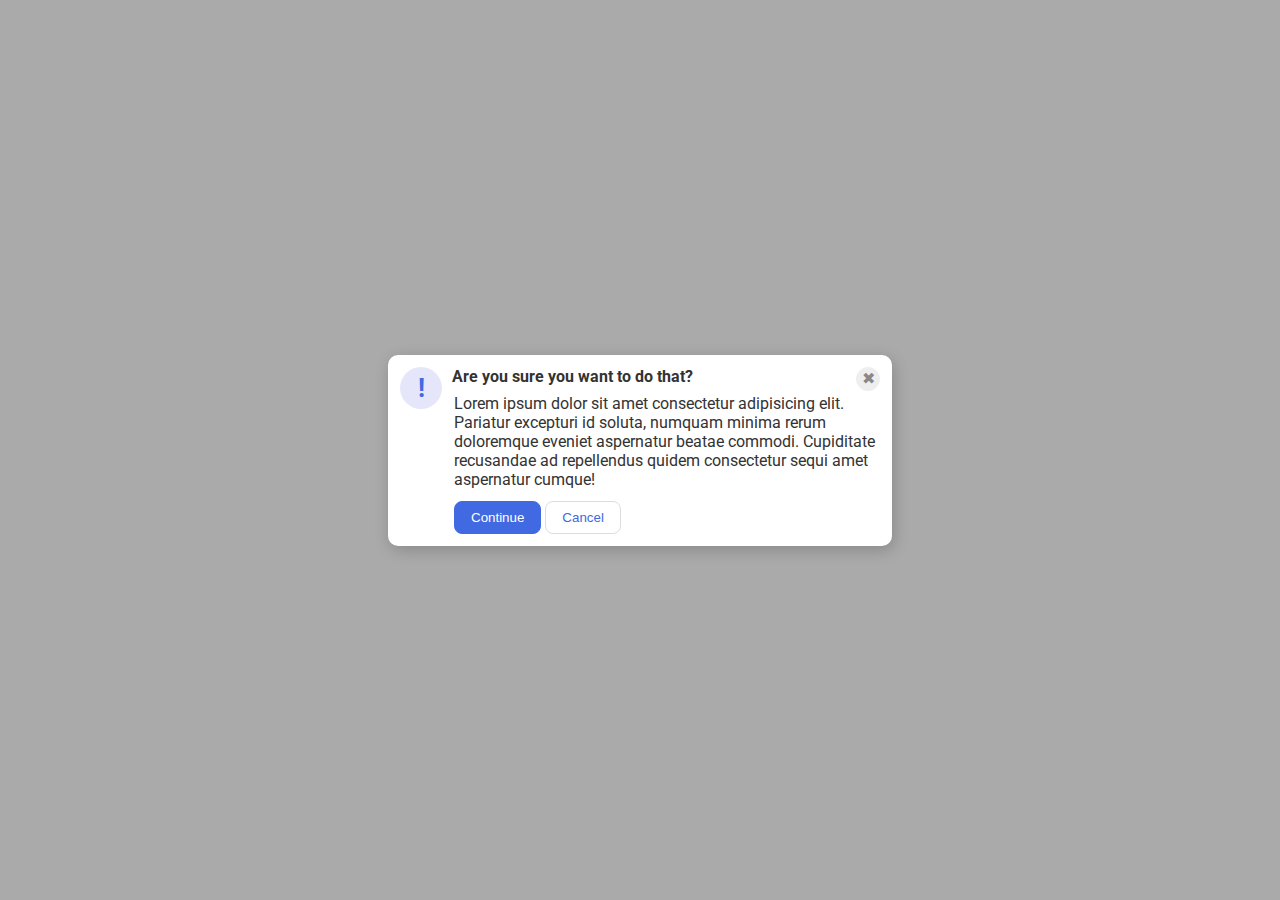
<file: flex/05-flex-modal/index.html>
<!DOCTYPE html>
<html lang="en">
  <head>
    <meta charset="UTF-8">
    <meta http-equiv="X-UA-Compatible" content="IE=edge">
    <meta name="viewport" content="width=device-width, initial-scale=1.0">
    <link rel="stylesheet" href="style.css">
    <title>Modal</title>
  </head>
  <body>
    <div class="modal">

      <div class = "top">
        <div class="icon">!</div>
        <div class="header">Are you sure you want to do that?</div>
        <button class="close-button">✖</button>
      </div>

      <div class="text">Lorem ipsum dolor sit amet consectetur adipisicing elit. Pariatur excepturi id soluta, numquam minima rerum doloremque eveniet aspernatur beatae commodi. Cupiditate recusandae ad repellendus quidem consectetur sequi amet aspernatur cumque!</div>
      <div class = "bot">
        <button class="continue">Continue</button>
        <button class="cancel">Cancel</button>
      </div>
    </div>
  </body>
</html>
</file>
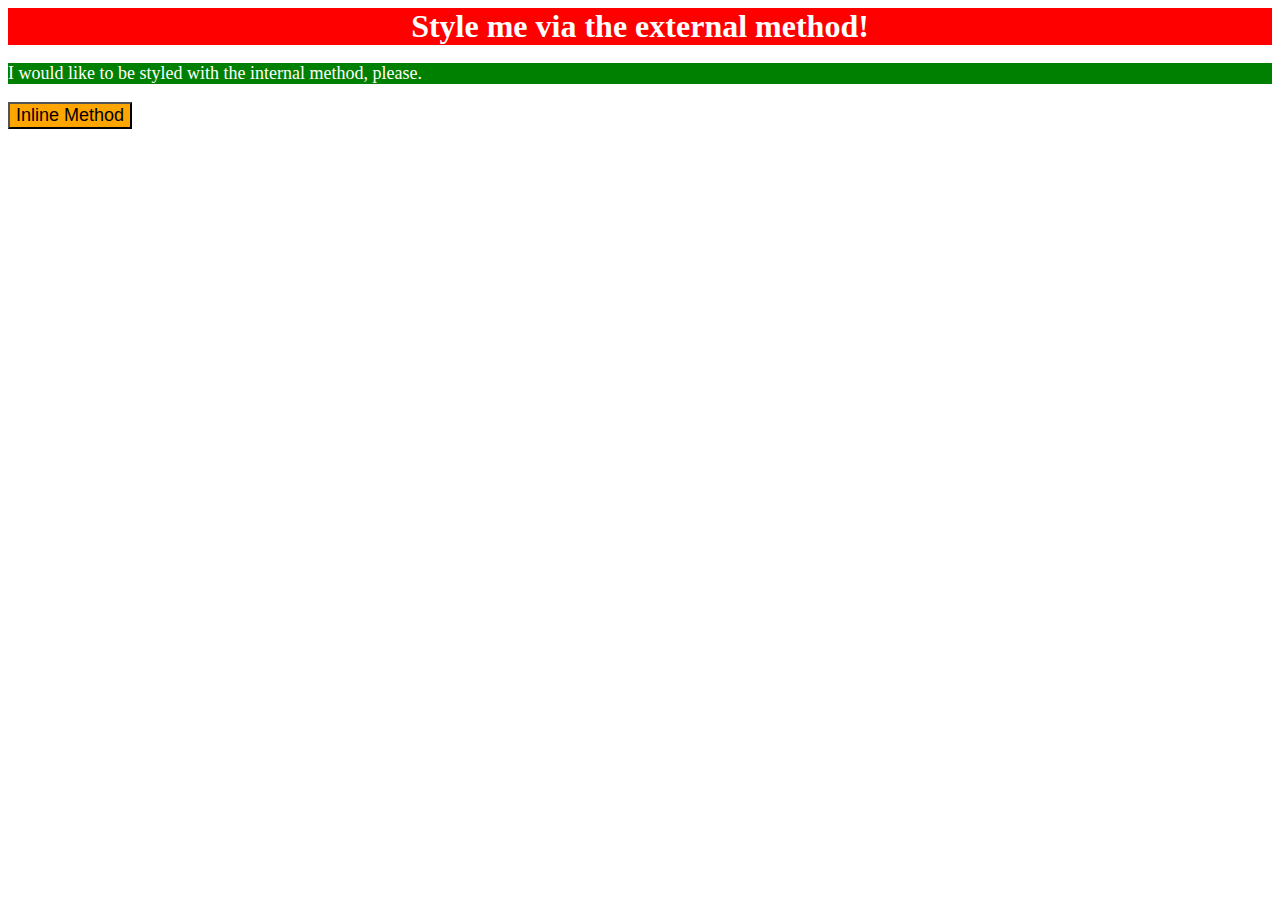
<file: foundations/01-css-methods/index.html>
<!DOCTYPE html>
<html lang="en">
  <head>
    <meta charset="UTF-8">
    <meta http-equiv="X-UA-Compatible" content="IE=edge">
    <meta name="viewport" content="width=device-width, initial-scale=1.0">
    <link rel="stylesheet" href="style.css">
    <title>Methods for Adding CSS</title>

    <style>
      p {
        background-color: green;
        color: white;
        font-size: 18px;
      }
    </style>
  </head>
  <body>
    <div>Style me via the external method!</div>
    <p>I would like to be styled with the internal method, please.</p>
    <button style="background-color: orange; font-size: 18px;">Inline Method</button>
  </body>
</html>
</file>
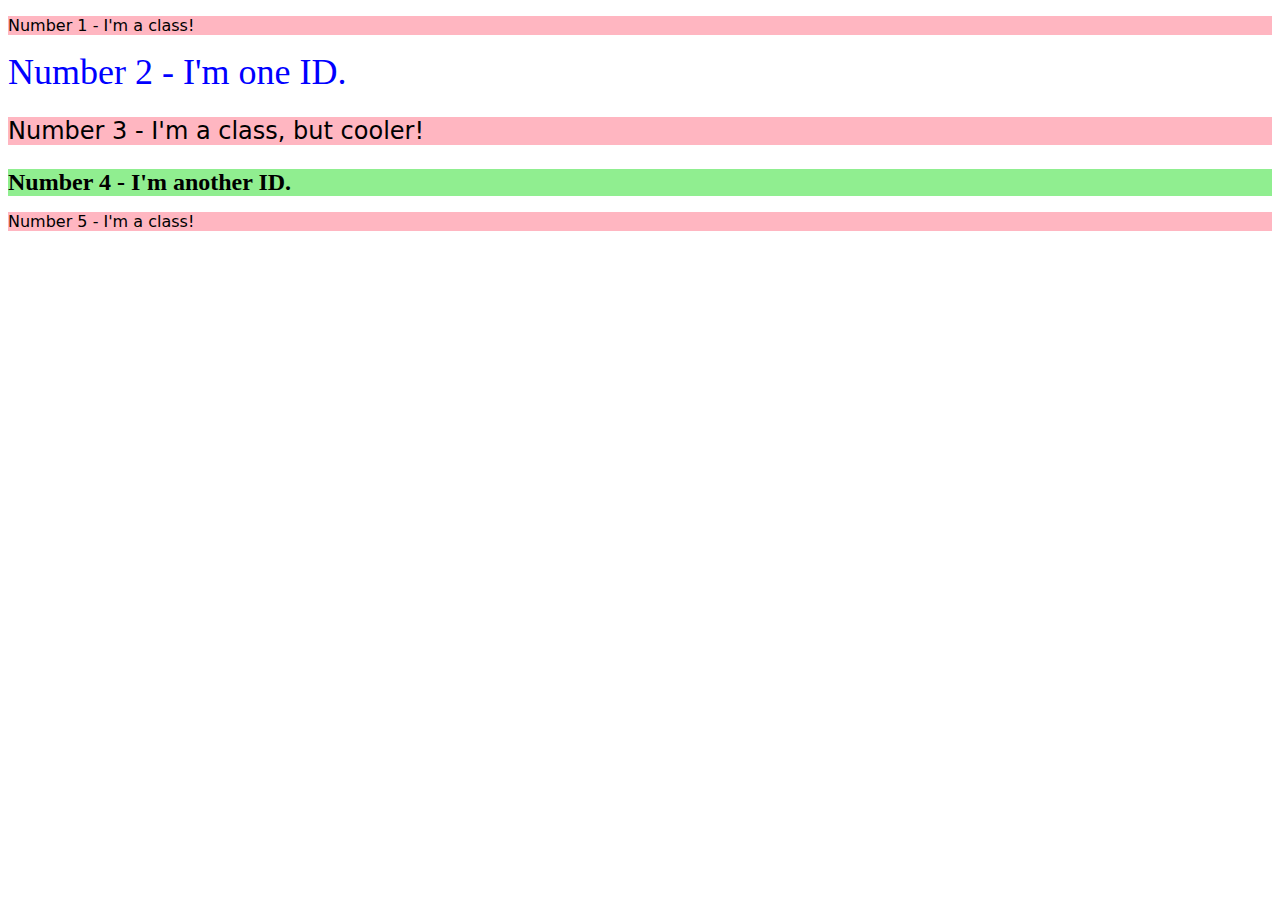
<file: foundations/02-class-id-selectors/index.html>
<!DOCTYPE html>
<html lang="en">
  <head>
    <meta charset="UTF-8">
    <meta http-equiv="X-UA-Compatible" content="IE=edge">
    <meta name="viewport" content="width=device-width, initial-scale=1.0">
    <title>Class and ID Selectors</title>
    <link rel="stylesheet" href="style.css">
  </head>
  <body>
    <p class = "norm">Number 1 - I'm a class!</p>
    <div id="num2">Number 2 - I'm one ID.</div>
    <p class = "norm special">Number 3 - I'm a class, but cooler!</p>
    <div id ="num4">Number 4 - I'm another ID.</div>
    <p class = "norm">Number 5 - I'm a class!</p>
  </body>
</html>
</file>
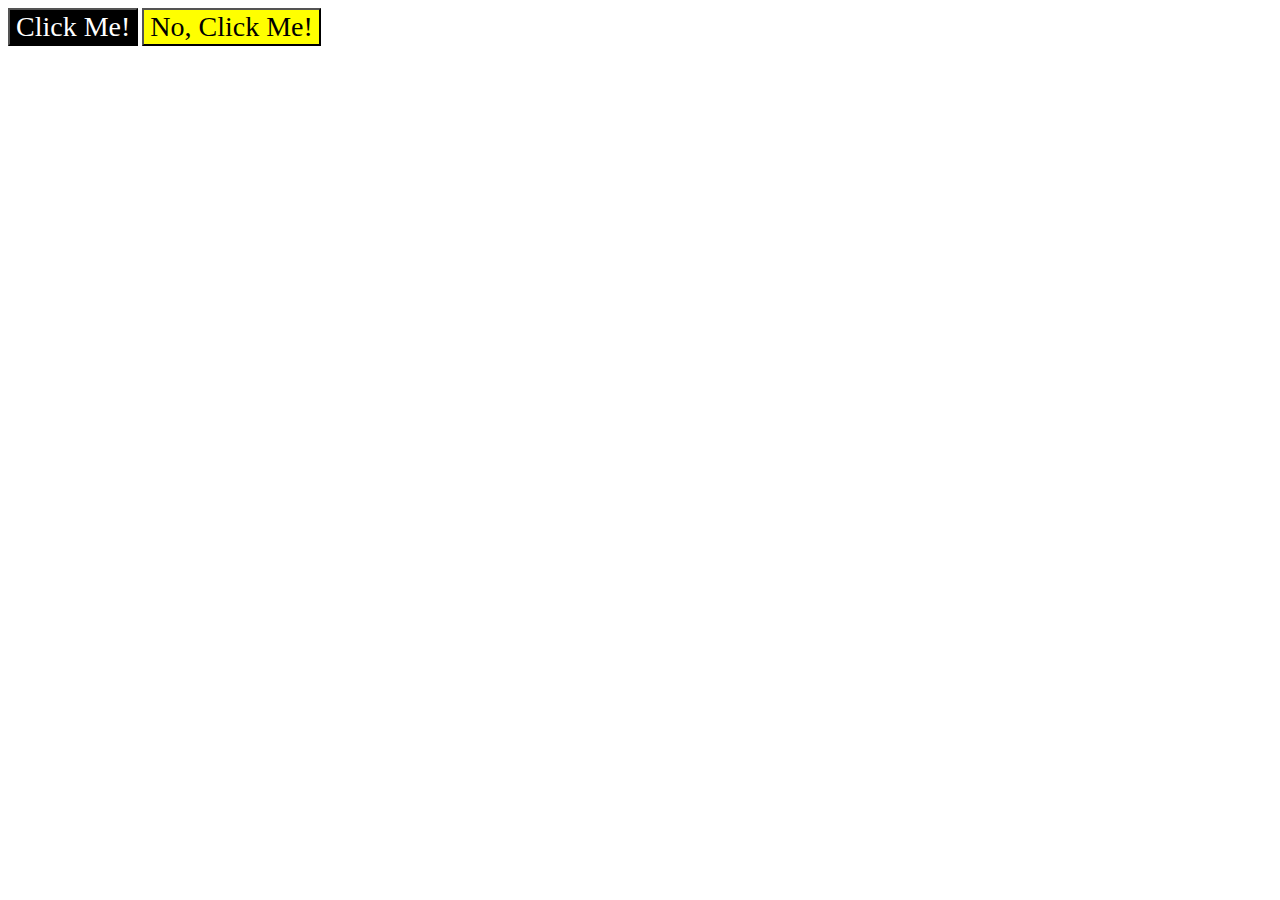
<file: foundations/03-grouping-selectors/index.html>
<!DOCTYPE html>
<html lang="en">
  <head>
    <meta charset="UTF-8">
    <meta http-equiv="X-UA-Compatible" content="IE=edge">
    <meta name="viewport" content="width=device-width, initial-scale=1.0">
    <title>Grouping Selectors</title>
    <link rel="stylesheet" href="style.css">
  </head>
  <body>
    <button class = 'b1'>Click Me!</button>
    <button class = 'b2'>No, Click Me!</button>
  </body>
</html>
</file>
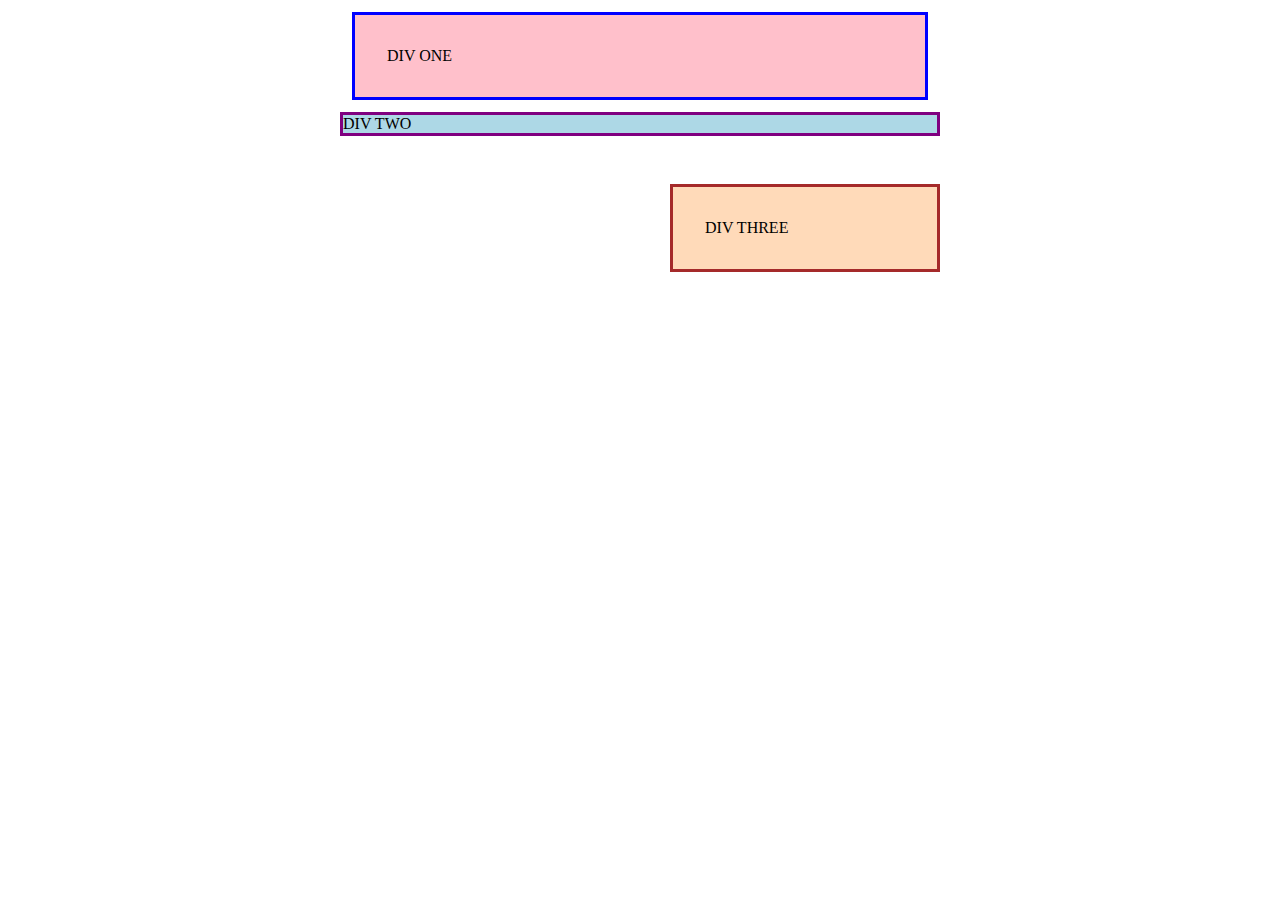
<file: margin-and-padding/01-margin-and-padding-1/index.html>
<!DOCTYPE html>
<html lang="en">
  <head>
    <meta charset="UTF-8">
    <meta http-equiv="X-UA-Compatible" content="IE=edge">
    <meta name="viewport" content="width=device-width, initial-scale=1.0">
    <title>Margin and Padding exercise</title>
    <link rel="stylesheet" href="style.css">
  </head>

  <body>

    <div class="one">
      DIV ONE
    </div>

    <div class="two">
      DIV TWO
    </div>

    <div class="three">
      DIV THREE
    </div>
    
  </body>

</html>
</file>
<file: flex/05-flex-modal/style.css>
@import url('https://fonts.googleapis.com/css2?family=Roboto:wght@400;700&display=swap');

html, body {
  height: 100%;
}

body {
  font-family: Roboto, sans-serif;
  margin: 0;
  background: #aaa;
  color: #333;
  /* I'll give you this one for free lol */
  display: flex;
  align-items: center;
  justify-content: center;
}

.modal {
  background: white;
  width: 480px;
  border-radius: 10px;
  box-shadow: 2px 4px 16px rgba(0,0,0,.2);
  padding: 12px;
}

.top {
  display: flex;
  align-items: top;
  margin-bottom: -15px;
}
.header {
  font-weight: bold;
  width:auto;
  margin-right: auto;
}

.text {
  display: flex;
  justify-self: right;
  margin-left: 54px;
}

.icon {
  color: royalblue;
  font-size: 26px;
  font-weight: 700;
  background: lavender;
  width: 42px;
  height: 42px;
  border-radius: 50%;
  display: flex;
  align-items: center;
  justify-content: center;
  flex-shrink: 0;
  margin-right: 10px;
}

.close-button {
  background: #eee;
  border-radius: 50%;
  color: #888;
  font-weight: 400;
  font-size: 16px;
  height: 24px;
  width: 24px;
  display: flex;
  align-items: center;
  justify-content: center;
  border: 1px solid #eee;
  padding: 0;
  flex-shrink: 0;
}

.bot {
  margin-top: 12px;
  margin-left: 54px;
}

button {
  cursor: pointer;
  padding: 8px 16px;
  border-radius: 8px;
}

button.continue {
  background: royalblue;
  border: 1px solid royalblue;
  color: white;
}

button.cancel {
  background: white;
  border: 1px solid #ddd;
  color: royalblue;
}
</file>
<file: foundations/01-css-methods/style.css>
div {
    background-color: red;
    color:white;
    font-size: 32px;
    text-align: center;
    font-weight: bold;
}
</file>
<file: foundations/02-class-id-selectors/style.css>
.norm {
    background-color: lightpink;
    font-family: Verdana, 'DejaVu Sans', sans-serif;
}

.special {
    font-size: 24px;
}

#num2 {
    color:blue;
    font-size: 36px;
}

#num4 {
    background-color: lightgreen;
    font-size: 24px;
    font-weight: bold;
}
</file>
<file: foundations/03-grouping-selectors/style.css>
.b1 {
    background-color: black;
    color: white
}

.b2 {
    background-color: yellow;
}

.b1, .b2 {
    font-size: 28px;
    font-family: 'Helvectica', 'Times New Roman', sans-serif;
}
</file>
<file: margin-and-padding/01-margin-and-padding-1/style.css>
body {
  max-width: 600px;
  margin: 0 auto;
}

.one {
  background: pink;
  border: 3px solid blue;
  /* CHANGE ME */
  padding: 32px;
  margin: 12px;
}

.two {
  background: lightblue;
  border: 3px solid purple;
  /* CHANGE ME */
  margin-bottom: 48px;
}

.three {
  background: peachpuff;
  border: 3px solid brown;
  width: 200px;
  /* CHANGE ME */
  padding: 32px;
  margin-left: auto;
}
</file>
